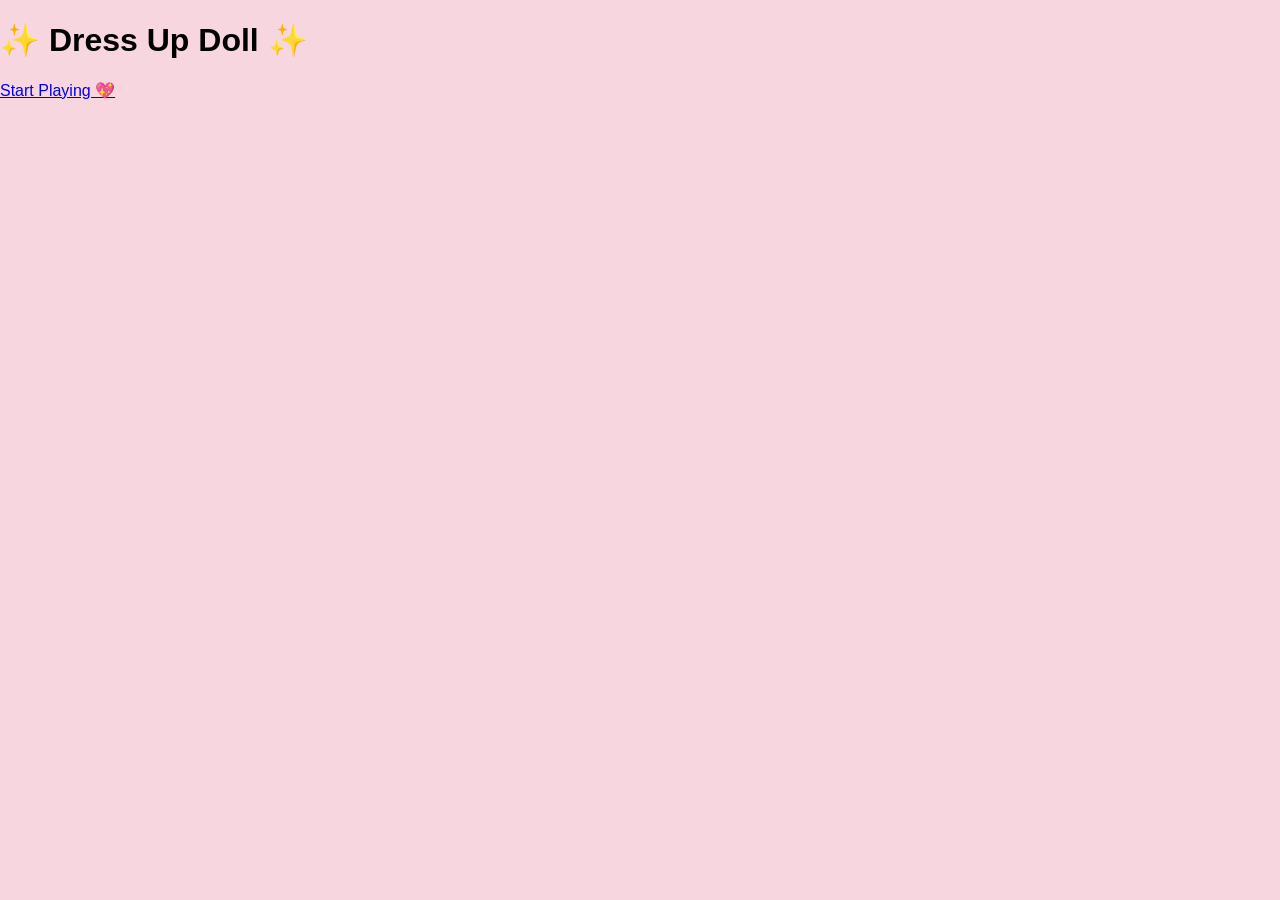
<file: index.html>
<!DOCTYPE html>
<html>
<head>
    <title>Dress Up Doll</title>
    <link rel="stylesheet" href="style.css">
</head>
<body class="start-page">

    <div class="start-container">
        <h1>✨ Dress Up Doll ✨</h1>
        <a href="game.html" class="start-btn">Start Playing 💖</a>
    </div>

</body>
</html>
</file>
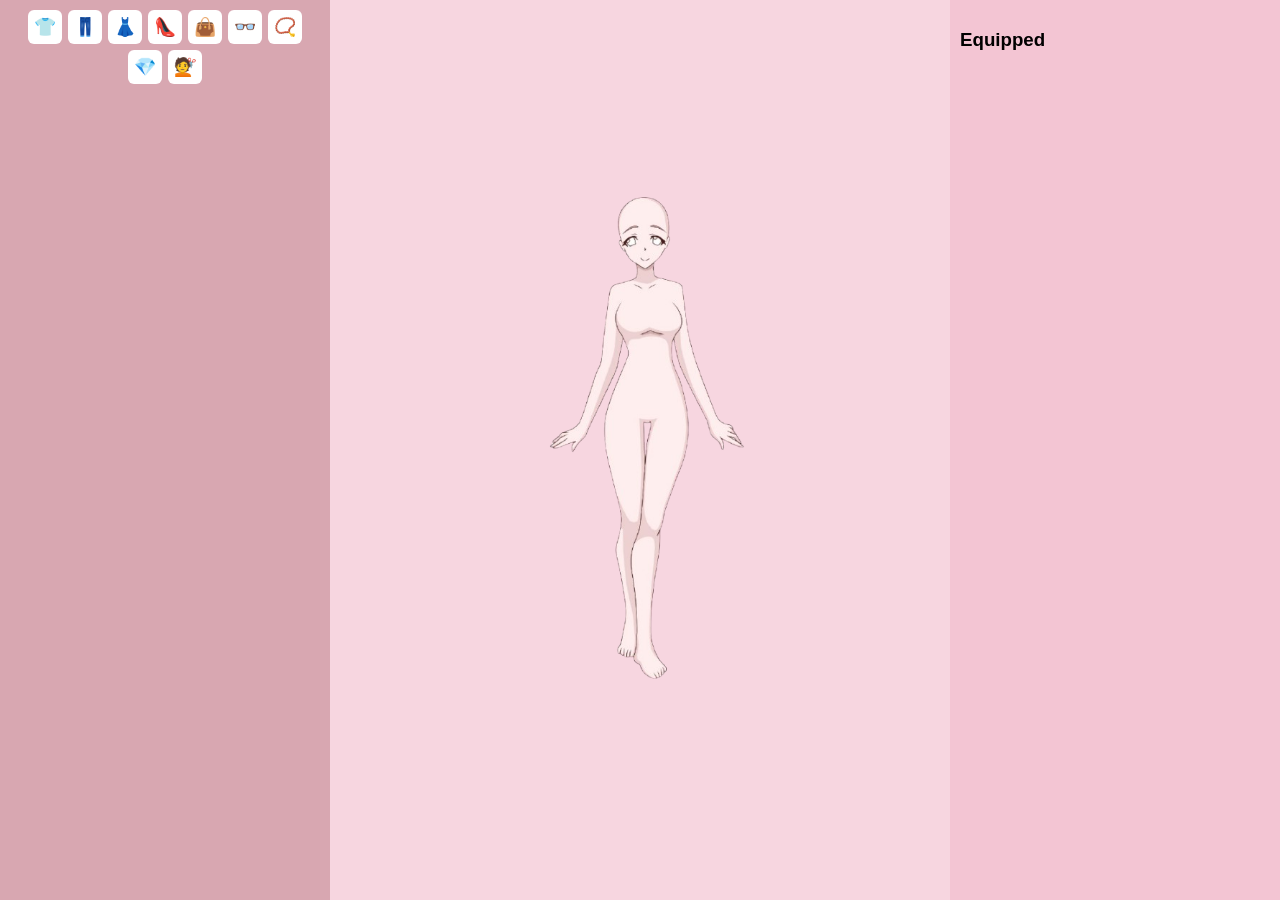
<file: game.html>
<!DOCTYPE html>
<html>
<head>
    <title>Dress Up Game</title>
    <link rel="stylesheet" href="style.css">
</head>
<body>

<div class="main-container">

    <!-- LEFT CUPBOARD -->
    <div class="cupboard">

        <div class="category-row">
            <button onclick="loadCategory('tops')">👕</button>
            <button onclick="loadCategory('lowers')">👖</button>
            <button onclick="loadCategory('dresses')">👗</button>
            <button onclick="loadCategory('shoes')">👠</button>
            <button onclick="loadCategory('bags')">👜</button>
            <button onclick="loadCategory('glasses')">👓</button>
            <button onclick="loadCategory('necklace')">📿</button>
            <button onclick="loadCategory('earrings')">💎</button>
            <button onclick="loadCategory('hair')">💇</button>
        </div>

        <div class="items-container" id="itemsContainer"></div>

    </div>


    <!-- CENTER DOLL -->
    <div class="doll-area">
        <div class="doll-wrapper">

            <img src="images/base.png" class="layer base">

            <img id="hair" class="layer">
            <img id="dress" class="layer">
            <img id="top" class="layer">
            <img id="lower" class="layer">
            <img id="shoes" class="layer">
            <img id="bag" class="layer">
            <img id="glassesLayer" class="layer">
            <img id="necklaceLayer" class="layer">
            <img id="earringsLayer" class="layer">

        </div>
    </div>


    <!-- RIGHT EQUIPPED -->
    <div class="equipped">
        <h3>Equipped</h3>
        <div id="equippedList"></div>
    </div>

</div>

<script src="script.js"></script>
</body>
</html>
</file>
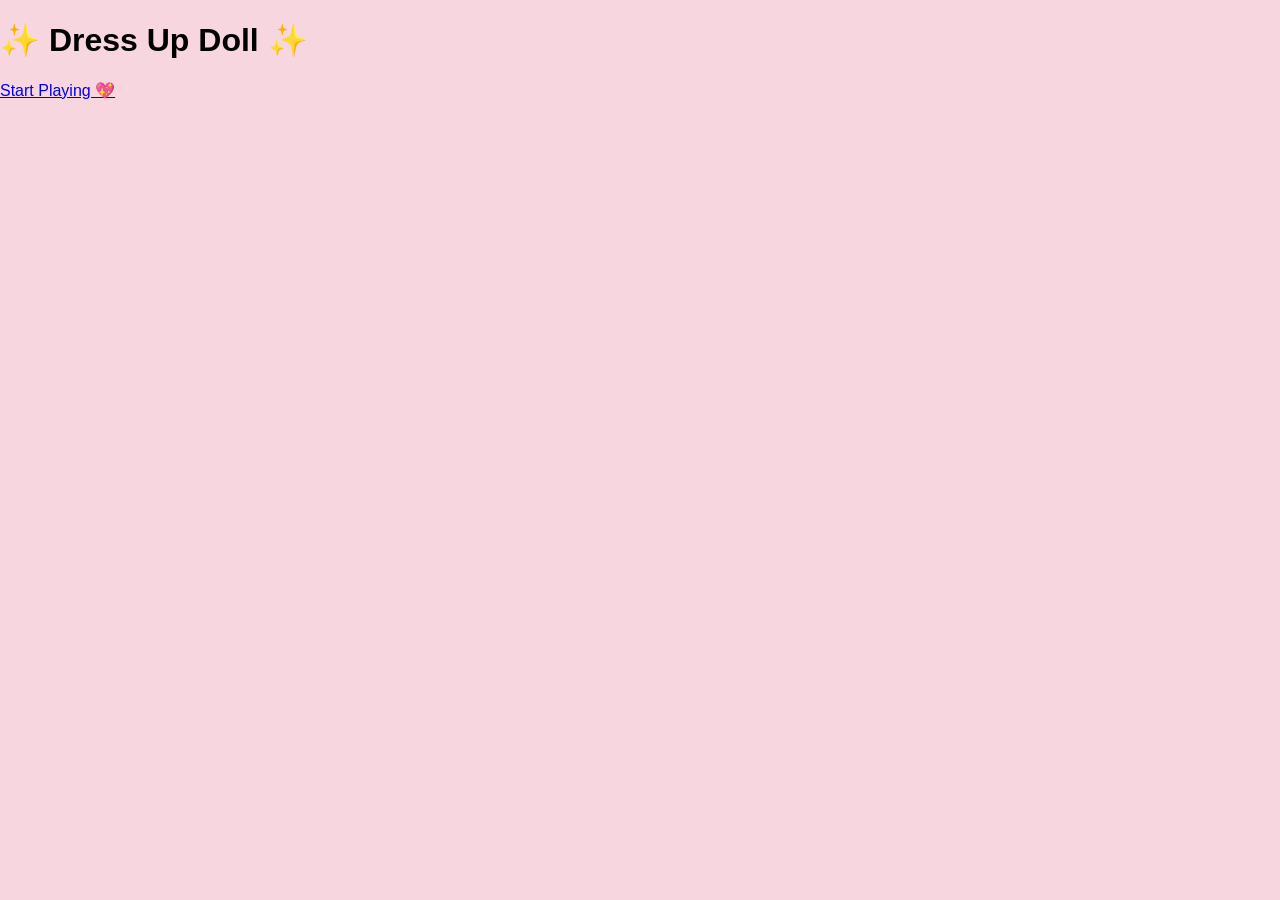
<file: start.html>
<!DOCTYPE html>
<html>
<head>
    <title>Dress Up Doll</title>
    <link rel="stylesheet" href="style.css">
</head>
<body class="start-page">

    <div class="start-container">
        <h1>✨ Dress Up Doll ✨</h1>
        <a href="game.html" class="start-btn">Start Playing 💖</a>
    </div>

</body>
</html>
</file>
<file: style.css>
body {
    margin: 0;
    font-family: sans-serif;
    background: #f7d6e0;
}

.main-container {
    display: flex;
    height: 100vh;
}

/* LEFT CUPBOARD */
.cupboard {
    width: 25%;
    background: #d8a7b1;
    padding: 10px;
    display: flex;
    flex-direction: column;
}

.category-row {
    display: flex;
    flex-wrap: wrap;
    gap: 6px;
    justify-content: center;
}

.category-row button {
    font-size: 18px;
    padding: 6px;
    cursor: pointer;
    border: none;
    background: white;
    border-radius: 6px;
}

.items-container {
    margin-top: 10px;
    overflow-y: auto;
    height: calc(100vh - 120px);
    display: grid;
    grid-template-columns: repeat(4, 1fr);
    gap: 8px;
}

.item-thumb {
    width: 100%;
    max-width: 55px;
    cursor: pointer;
}


/* CENTER DOLL */
.doll-area {
    width: 50%;
    display: flex;
    justify-content: center;
    align-items: center;
}

.doll-wrapper {
    position: relative;
    width: 260px;
    height: 520px;           /* important */
    display: flex;
    justify-content: center;
    align-items: flex-start;  /* start from top */
}

.layer {
    position: absolute;
    width: 100%;
    top: 0;    /* THIS fixes low positioning */
}


/* RIGHT EQUIPPED */
.equipped {
    width: 25%;
    background: #f3c5d3;
    padding: 10px;
    overflow-y: auto;
}

#equippedList img {
    width: 40px;
    margin: 5px;
}
</file>
